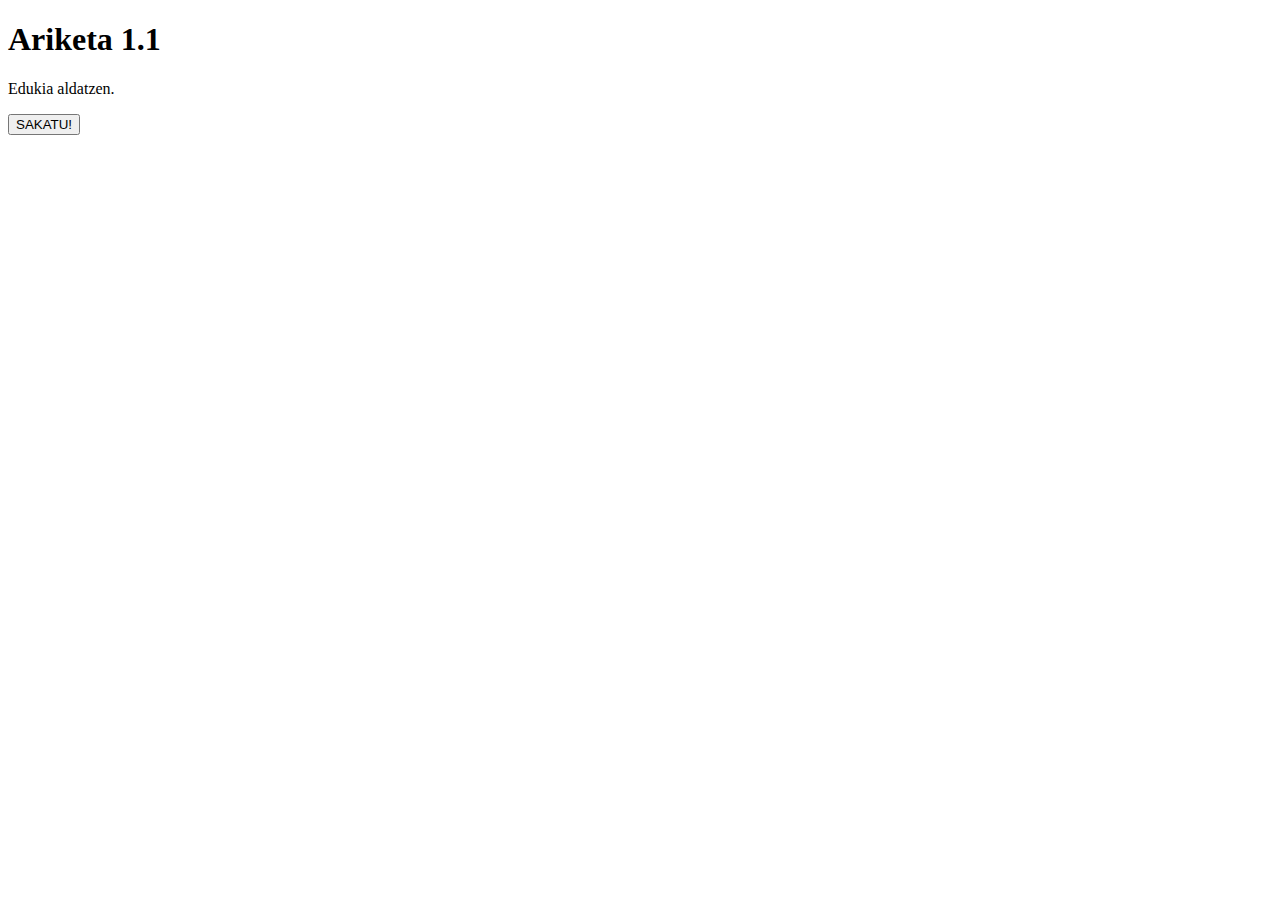
<file: web_garapena_ariketa1.html>
<!DOCTYPE html>
<html>
<title>Web orri baten edukia aldatu</title>

<body>
    <h1>Ariketa 1.1</h1>
    <p id="prueba">Edukia aldatzen.</p>
    <button type="button" onclick="document.getElementById('prueba').innerHTML = 'EDUKIA ALDATU DA!'">
        SAKATU!</button>
</body>

</html>
</file>
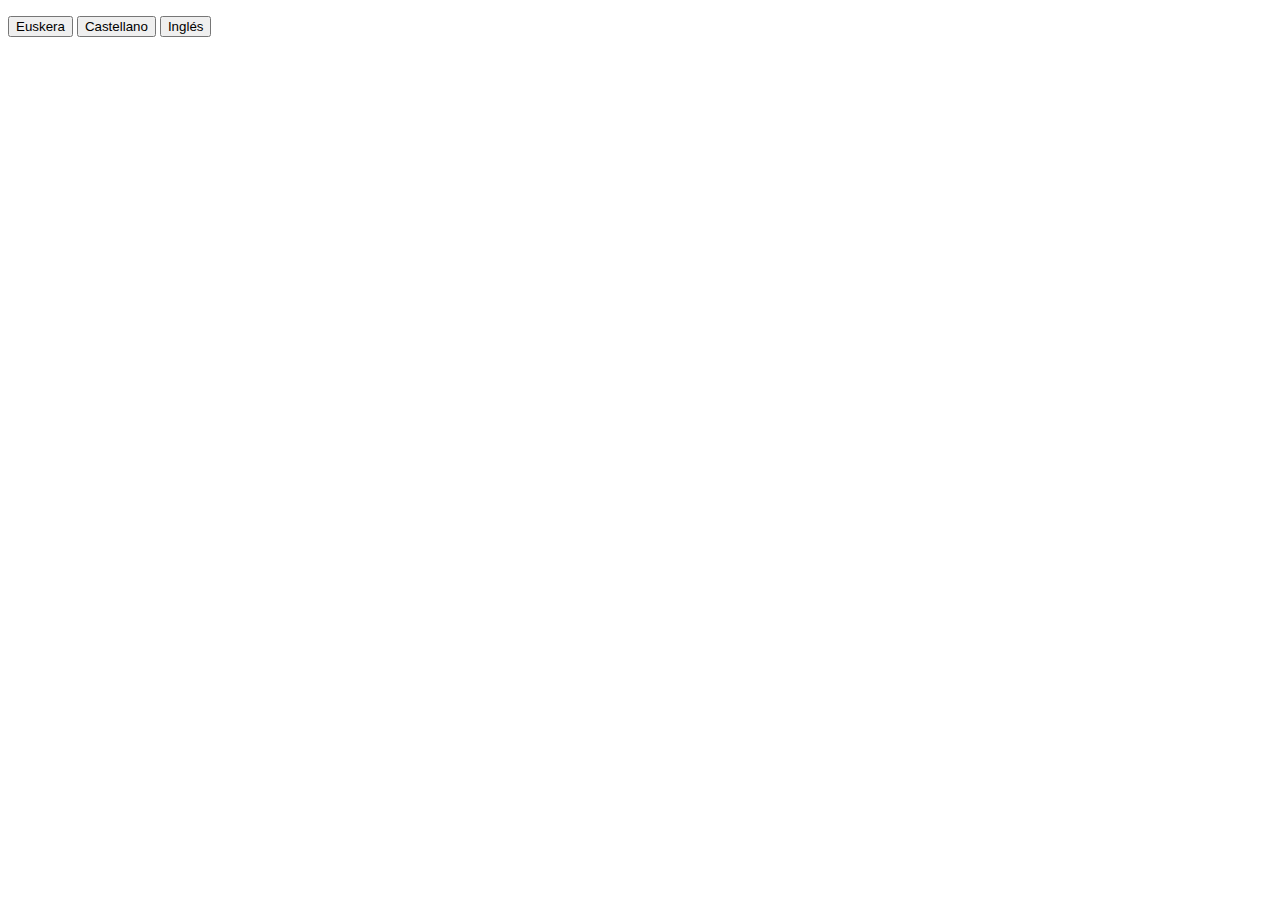
<file: web_garapena_ariketa1_5.html>
<!DOCTYPE html>
<html lang="es">
<head>
    <meta charset="UTF-8">
    <meta name="viewport" content="width=device-width, initial-scale=1.0">
    <title>Ongi Etorri</title>
    <script>
        function ongietorri(msg, color) {
            var texto = document.getElementById('testua');
            texto.innerHTML = msg;
            texto.style.color = color;
        }
    </script>
</head>
<body>
    <p id="testua"></p>
    <button id="eus" onclick="ongietorri('Ongi etorri!', 'blue')">Euskera</button>
    <button id="esp" onclick="ongietorri('Bienvenido', 'red')">Castellano</button>
    <button id="eng" onclick="ongietorri('Welcome', 'green')">Inglés</button>
</body>
</html>
</file>
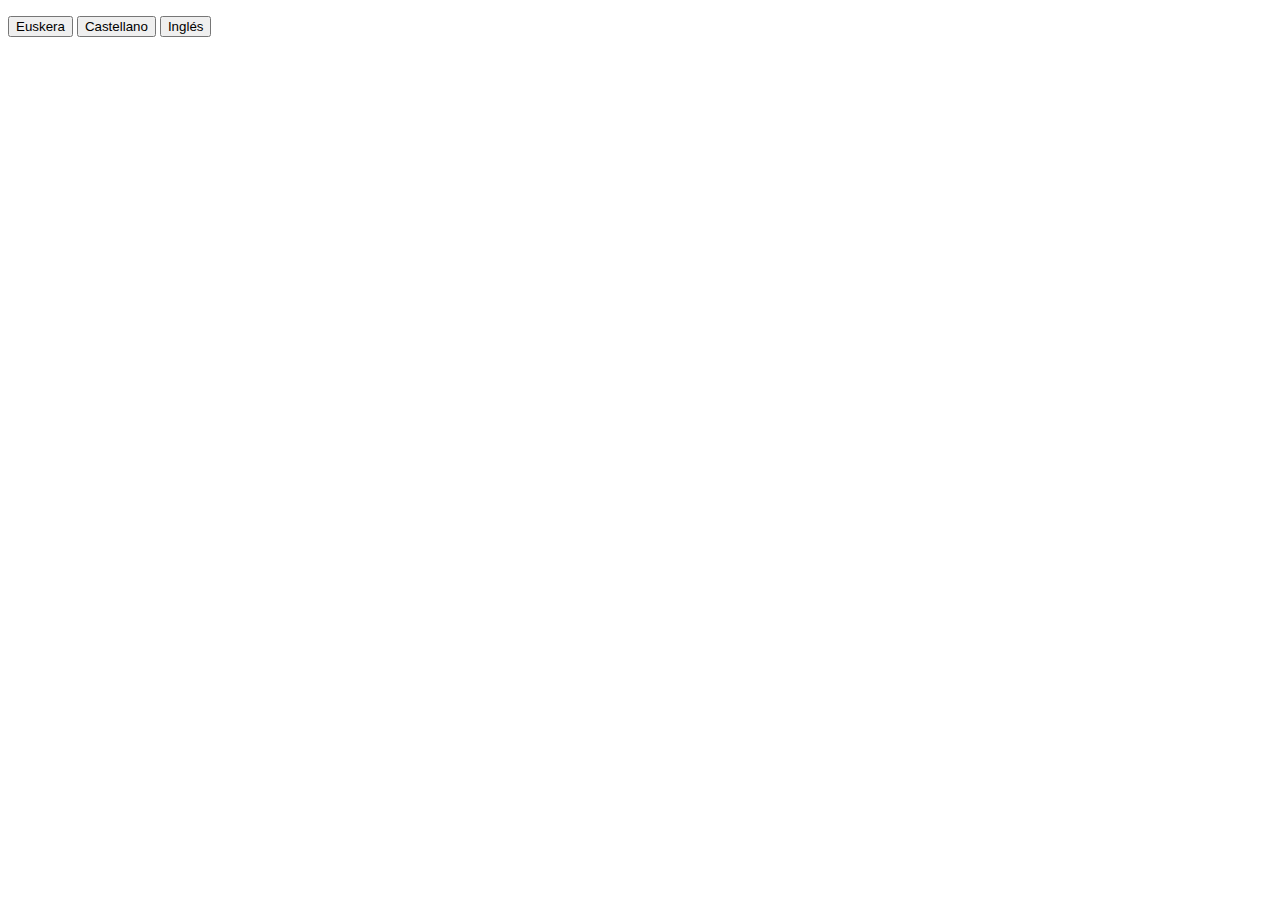
<file: web_garapena_ariketa1_6.html>
<!DOCTYPE html>
<html lang="es">
<head>
    <meta charset="UTF-8">
    <meta name="viewport" content="width=device-width, initial-scale=1.0">
    <title>Ongi Etorri</title>
    <script>
        function ongietorri(msg, color) {
            var texto = document.getElementById('testua');
            texto.innerHTML = msg;
            texto.style.color = color;
        }
    </script>
</head>
<body>
    <p id="testua"></p>
    <button id="eus" onclick="alert('Ongi etorri!')">Euskera</button>
      <button id="esp" onclick="alert('Bienvenido')">Castellano</button>
     <button id="eng" onclick="alert('Welcome')">Inglés</button>
</body>
</html>
</file>
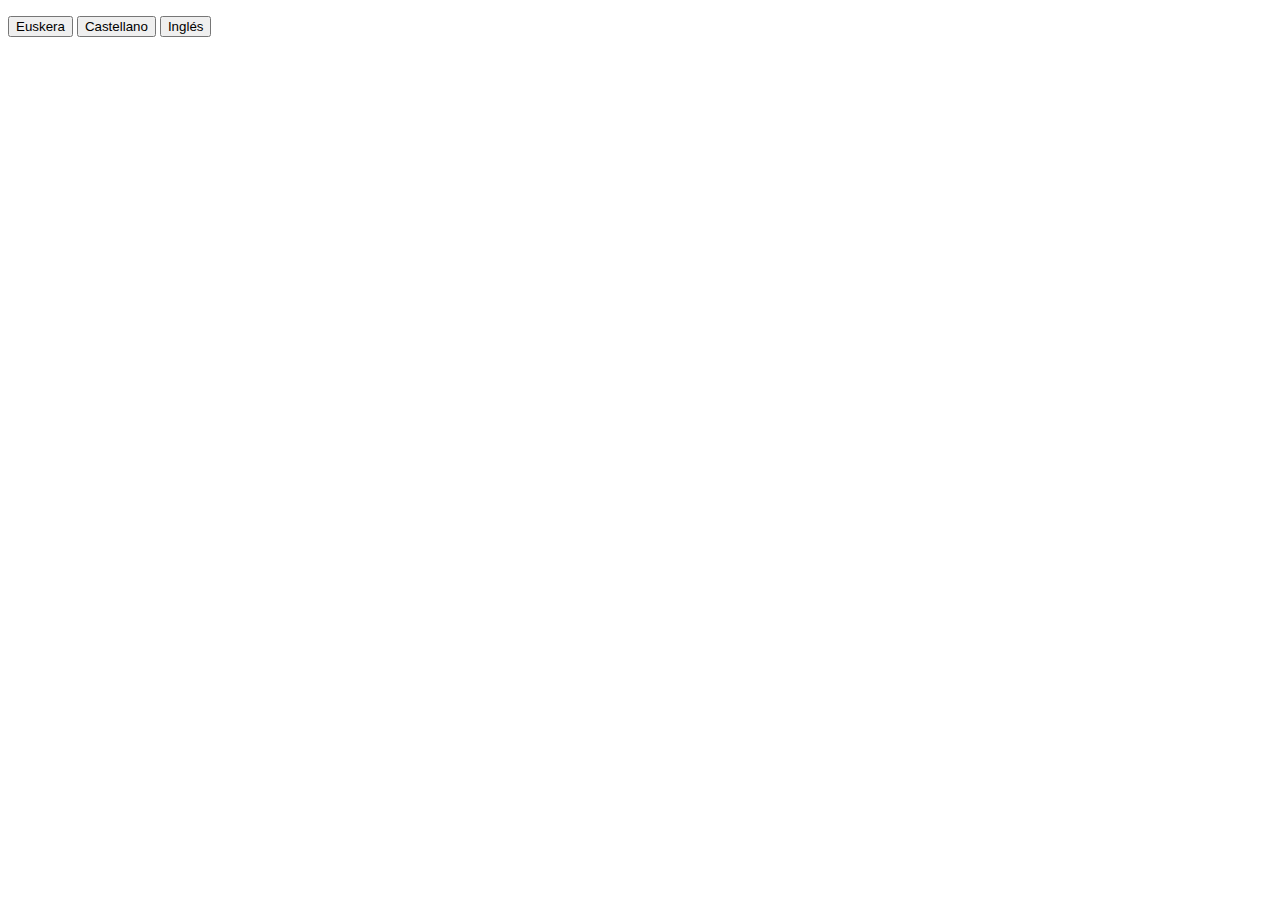
<file: web_garapena_ariketa1_7.html>
<!DOCTYPE html>
<html lang="es">
<head>
    <meta charset="UTF-8">
    <meta name="viewport" content="width=device-width, initial-scale=1.0">
    <title>Ongi Etorri</title>
    <script>
        function ongietorri(msg, color) {
            var texto = document.getElementById('testua');
            texto.innerHTML = msg;
            texto.style.color = color;
        }
    </script>
</head>
<body>
    <p id="texto"></p>
    <button id="eus" onclick="console.log('Ongi etorri')">Euskera</button>
    <button id="esp" onclick="console.log('Bienvenido')">Castellano</button>
    <button id="eng" onclick="console.log('Welcome')">Inglés</button>
  </body>
</html>
</file>
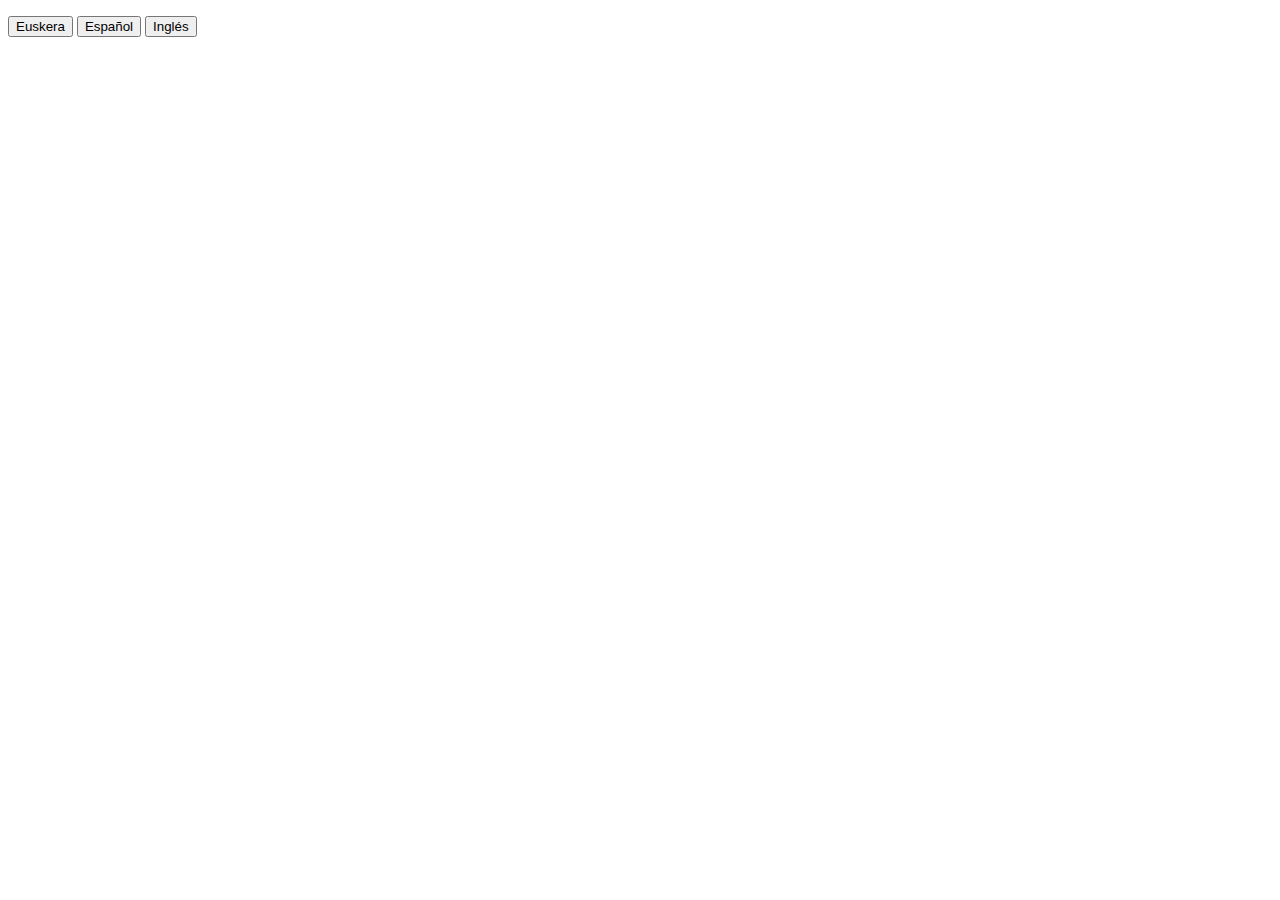
<file: web_garapena_ariketa1_8.html>
<!DOCTYPE html>
<html lang="es">
<head>
    <meta charset="UTF-8">
    <meta name="viewport" content="width=device-width, initial-scale=1.0">
    <title>Ongi Etorri</title>
    <script>
        function ongietorri(msg, color) {
            var texto = document.getElementById('testua');
            texto.innerHTML = msg;
            texto.style.color = color;
        }
    </script>
</head>
<body>
    <p id="texto"></p>
    <button id="eus" onclick="document.write('Ongi etorri')">Euskera</button>
    <button id="esp" onclick="document.write('Bienvenido')">Español</button>
    <button id="eng" onclick="document.write('Welcome')">Inglés</button>
  </body>
</html>
</file>
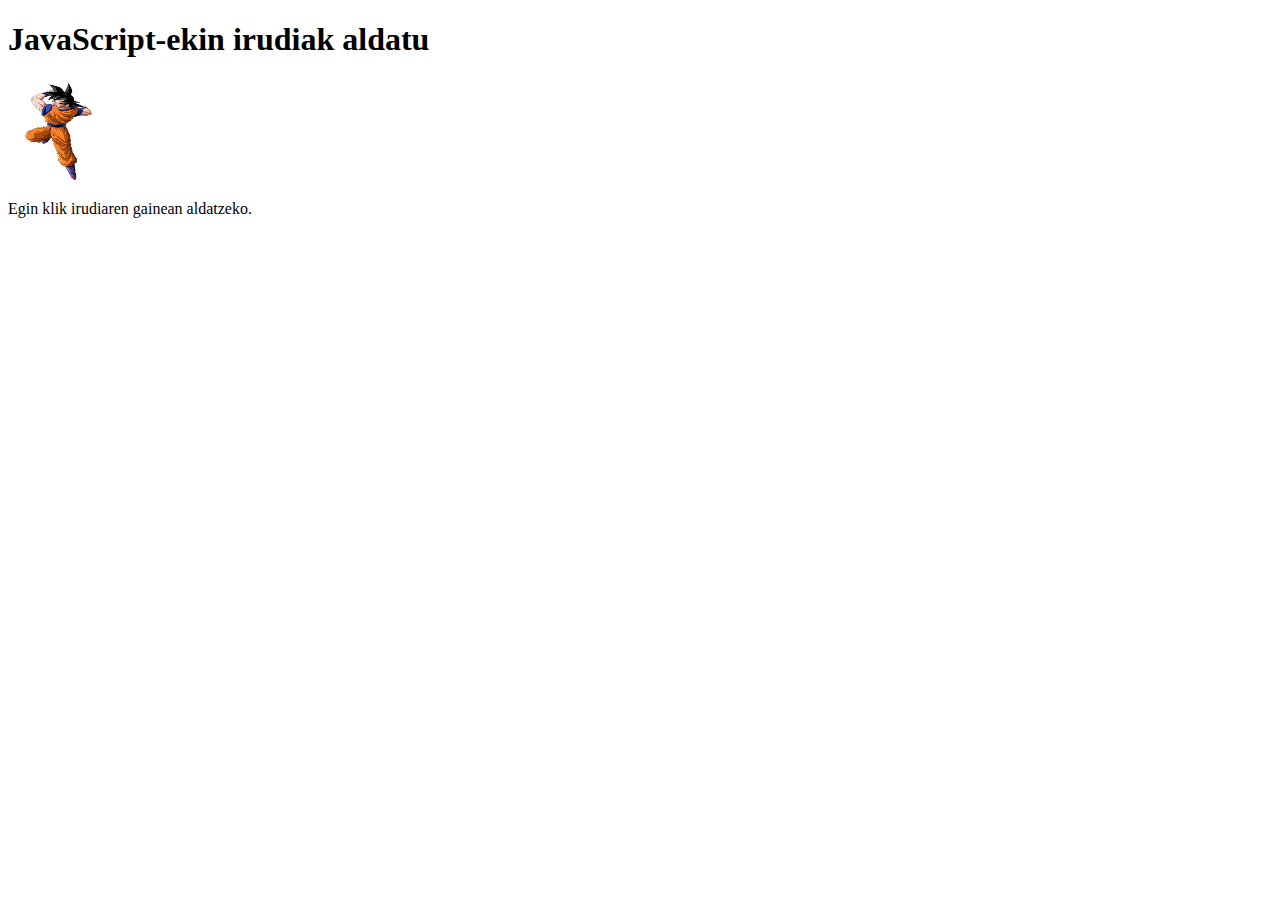
<file: web_garapena_ariketa_1_2.html>
<!DOCTYPE html>
<html>

<body>
    <h1>JavaScript-ekin irudiak aldatu</h1>
    <img id="imagen" onclick="cambiaIMG()" src="Irudiak/goku1.png" width="100" height="100">
    <p>Egin klik irudiaren gainean aldatzeko.</p>
    <script>
        function cambiaIMG() {
            var imagen = document.getElementById('imagen');

            if (imagen.src.includes("goku1.png")) {
                imagen.src = "Irudiak/goku2.png";
            } else if (imagen.src.includes("goku2.png")) {
                imagen.src = "Irudiak/goku3.png";
            } else {
                imagen.src = "Irudiak/goku1.png";
            }
        }
    </script>
</body>

</html>
</file>
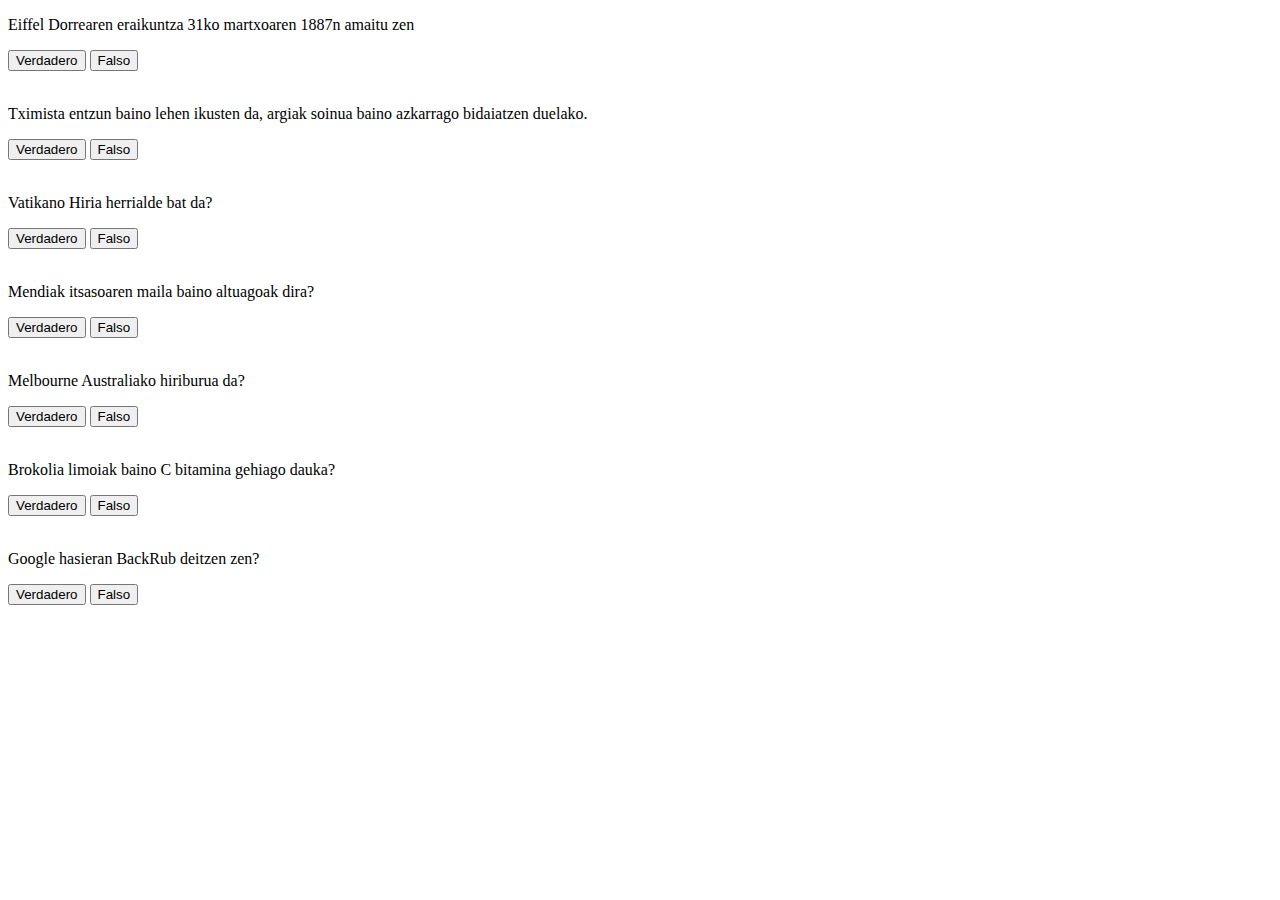
<file: web_garapena_ariketa_1_3.html>
<!DOCTYPE html>
<html>
  <body>
    <section style="width:100%; text-align:left">
      <div>
        <p id="p1">Eiffel Dorrearen eraikuntza 31ko martxoaren 1887n amaitu zen</p>
        <input type="button" value="Verdadero" onclick="falso('p1')" />
        <input type="button" value="Falso" onclick="verdadero('p1')" />
      </div>

      <br />

      <div>
        <p id="p2">Tximista entzun baino lehen ikusten da, argiak soinua baino azkarrago bidaiatzen duelako.</p>
        <input type="button" value="Verdadero" onclick="verdadero('p2')" />
        <input type="button" value="Falso" onclick="falso('p2')" />
      </div>

      <br />

      <div>
        <p id="p3">Vatikano Hiria herrialde bat da?</p>
        <input type="button" value="Verdadero" onclick="verdadero('p3')" />
        <input type="button" value="Falso" onclick="falso('p3')" />
      </div>

      <br />

      <div>
        <p id="p4">Mendiak itsasoaren maila baino altuagoak dira?</p>
        <input type="button" value="Verdadero" onclick="verdadero('p4')" />
        <input type="button" value="Falso" onclick="falso('p4')" />
      </div>

      <br />

      <div>
        <p id="p5">Melbourne Australiako hiriburua da?</p>
        <input type="button" value="Verdadero" onclick="falso('p5')" />
        <input type="button" value="Falso" onclick="verdadero('p5')" />
      </div>

      <br />
      
      <div>
        <p id="p6">Brokolia limoiak baino C bitamina gehiago dauka?</p>
        <input type="button" value="Verdadero" onclick="verdadero('p6')" />
        <input type="button" value="Falso" onclick="falso('p6')" />
      </div>

      <br />
      <div>
        <p id="p7">Google hasieran BackRub deitzen zen?</p>
        <input type="button" value="Verdadero" onclick="verdadero('p7')" />
        <input type="button" value="Falso" onclick="falso('p7')" />
      </div>
      <br />
    </section>

    <script>
      function verdadero(id) {
        var elemento = document.getElementById(id);
        elemento.style.backgroundColor = "lightgreen";
      }

      function falso(id) {
        var elemento = document.getElementById(id);
        elemento.style.backgroundColor = "lightcoral";
      }
    </script>
  </body>
</html>
</file>
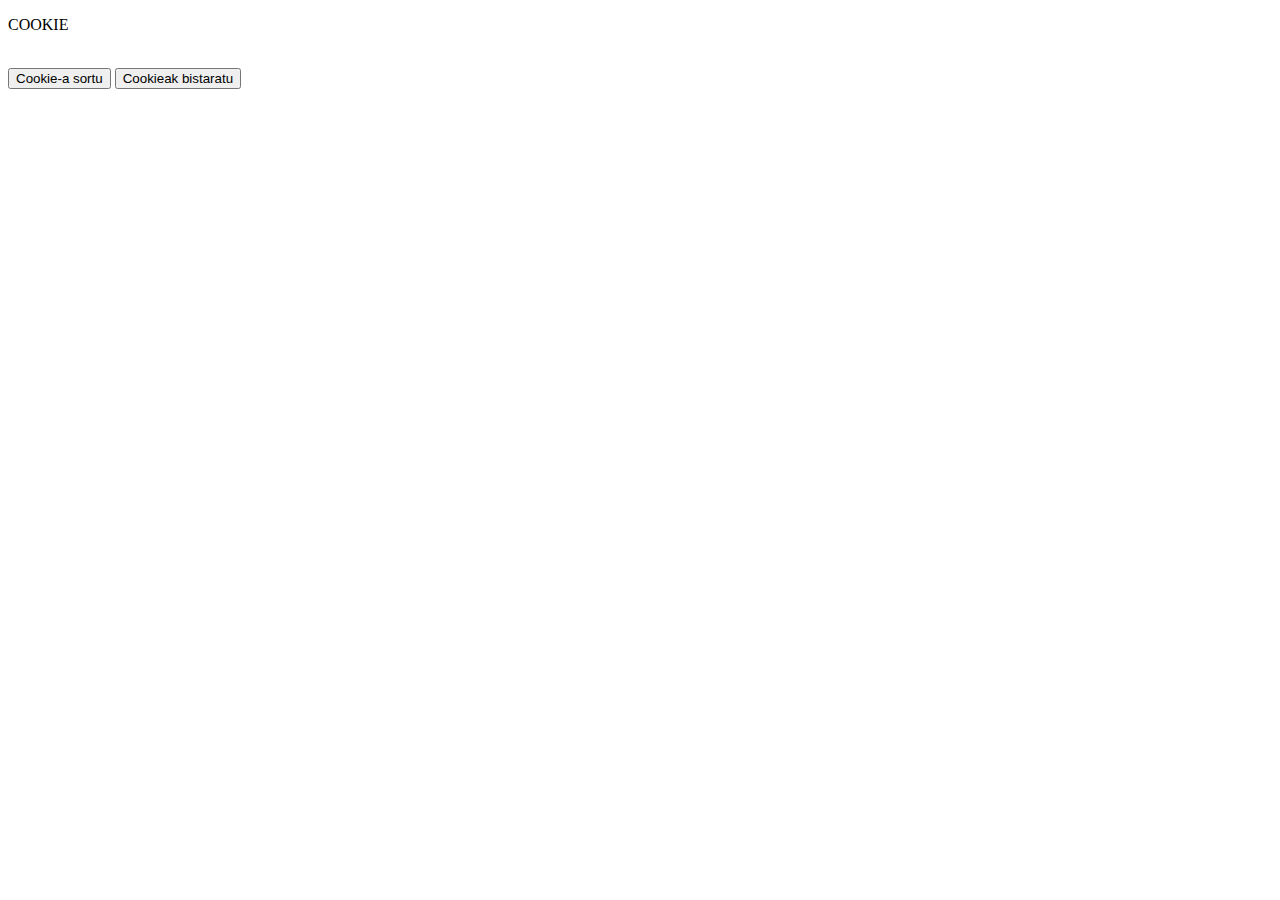
<file: cookie/cookie.html>
<!DOCTYPE html>
<html>

<head>
	<meta charset="UTF-8">
	<title>Cookie</title>
</head>

<body>
	<div class="centro">
		<p class="etiqueta">COOKIE</p><br/>
		<script>
			document.cookie = "erabiltzailea=Matteo";
			var erabilCookie = "Matteo";
			document.cookie = "erabiltzailea" + encodeURIComponent(erabilCookie);
			document.cookie = "erabiltzailea=Matteo; expires=Sat, 16 Nov 2024 12:15:00 GMT";
		</script>
	</div>
	<button type="button" onclick='document.cookie="erabiltzailea=Matteo; expires=Sat, 16 Nov 2024"'>Cookie-a
		sortu</button>
	<button type="button" onclick="alert(document.cookie)">Cookieak bistaratu</button>
</body>

</html>
</file>
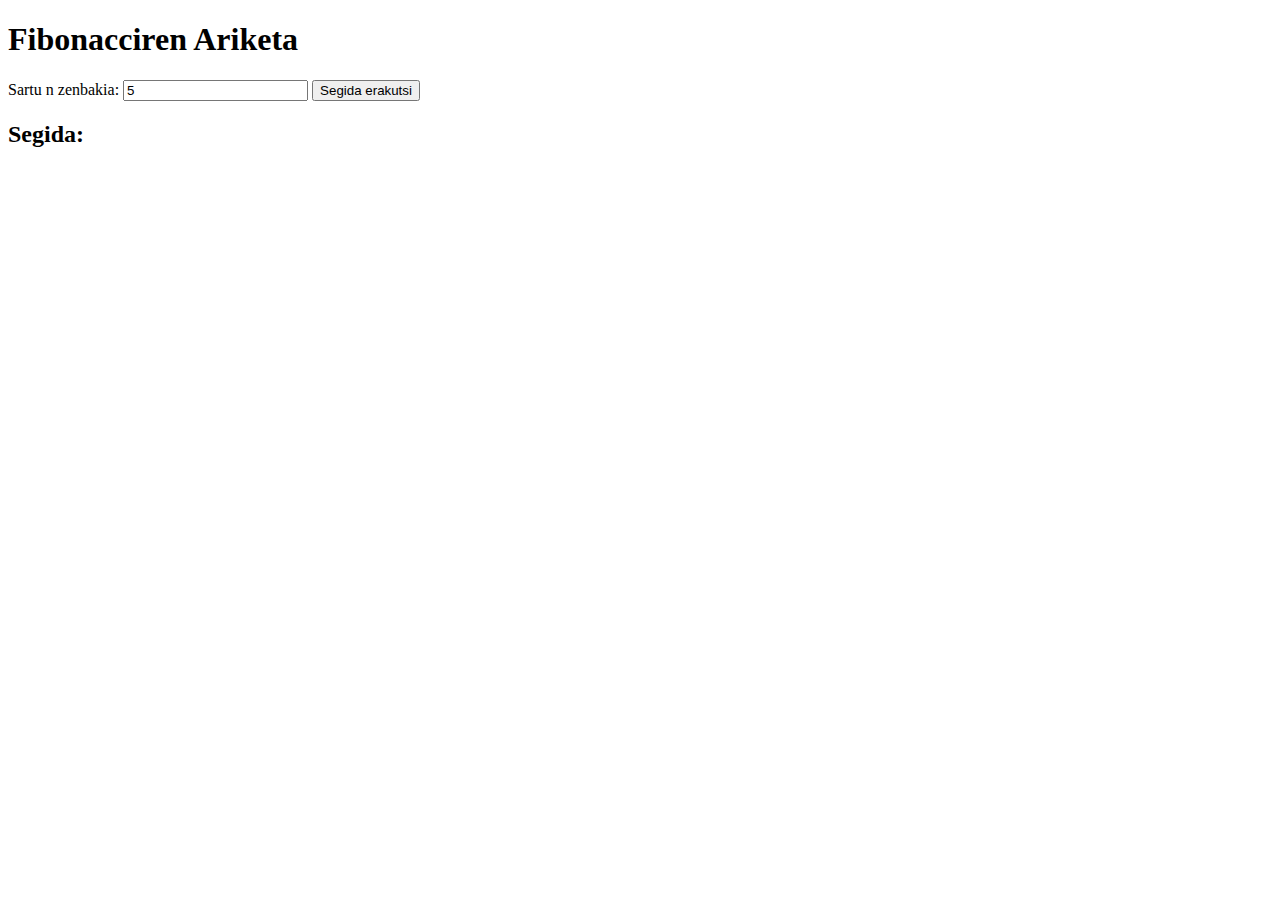
<file: Fibonacci/fibonacci.html>
<!DOCTYPE html>
<html lang="eu">
<head>
    <meta charset="UTF-8">
    <meta name="viewport" content="width=device-width, initial-scale=1.0">
    <title>Fibonacci Ariketa</title>
    <script src="fibonacci.js"></script>
</head>
<body>
    <h1>Fibonacciren Ariketa</h1>
    <label for="number">Sartu n zenbakia: </label>
    <input type="number" id="number" value="5">
    <button onclick="displayFibonacci()">Segida erakutsi</button>

    <h2>Segida:</h2>
    <p id="fibonacci-sequence"></p>

</body>
</html>
</file>
